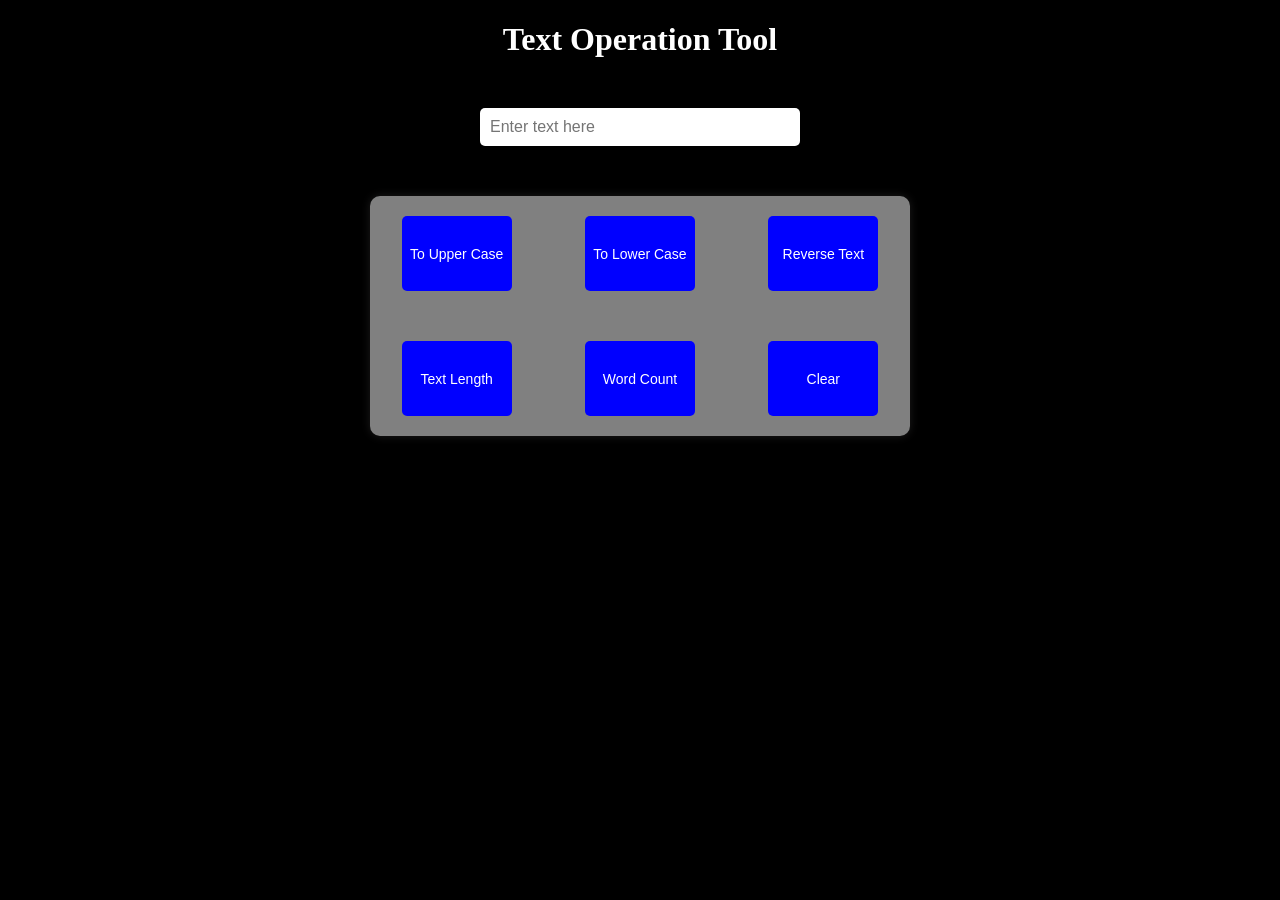
<file: index.html>
<!DOCTYPE html>
<html lang="en">
<head>
    <meta charset="UTF-8">
    <meta name="viewport" content="width=device-width, initial-scale=1.0">
    <title>Text_Operation_Tool</title>
    <link rel="stylesheet" href="../css/style.css">
    
</head>
<body>
    
    <h1 id="title">Text Operation Tool</h1>
    <input type="text" id="inputText" placeholder="Enter text here">
    <p id="outputText"></p>
    <div class="btn-containers">
        <button  class="btn" onclick="upperCase()">To Upper Case</button>
        <button class="btn" onclick="lowerCase()">To Lower Case</button>
        <button class="btn" onclick="reverseCase()">Reverse Text</button>
        <button class="btn" onclick="textLength()">Text Length</button>
        <button class="btn" onclick="wordCount()">Word Count</button>
        <button class="btn" onclick="clearText()">Clear</button>
    </div>
    <script src="../js/script.js"></script>
</body>
</file>
<file: css/style.css>
body{
    margin:0;
    padding:0;
    background-color: black;
}
.btn-containers{
    display: flex;
    justify-content: space-around;
    flex-wrap: wrap;
    gap: 50px;
    background-color: grey;
    padding:20px;
    width: 500px;
    height:200px;
    border-radius: 10px;
    box-shadow: 0 0 10px rgba(58, 56, 56, 0.5);
    margin:50px auto;
}
.btn{

    font-size: 14px;
    border: none;
    border-radius: 5px;
    cursor: pointer;
    background-color: blue;
    color: white;
    width: 110px;
    padding: 2px 2px;
    transition: background-color 0.3s ease;
}
.btn:hover{
    background-color: darkblue;
}
#inputText{
    display: block;
    margin:auto;
    margin-top:50px;
    padding: 10px;
    width: 300px;
    font-size: 16px;
    border-radius: 5px;
    border: none;
}
#title{
    text-align: center;
    color: white;
    font-family:Georgia, 'Times New Roman', Times, serif;
}
#outputText{
    text-align: center;
    color: white;
    font-size: 18px;
    font-family: 'Courier New', Courier, monospace;
}
</file>
